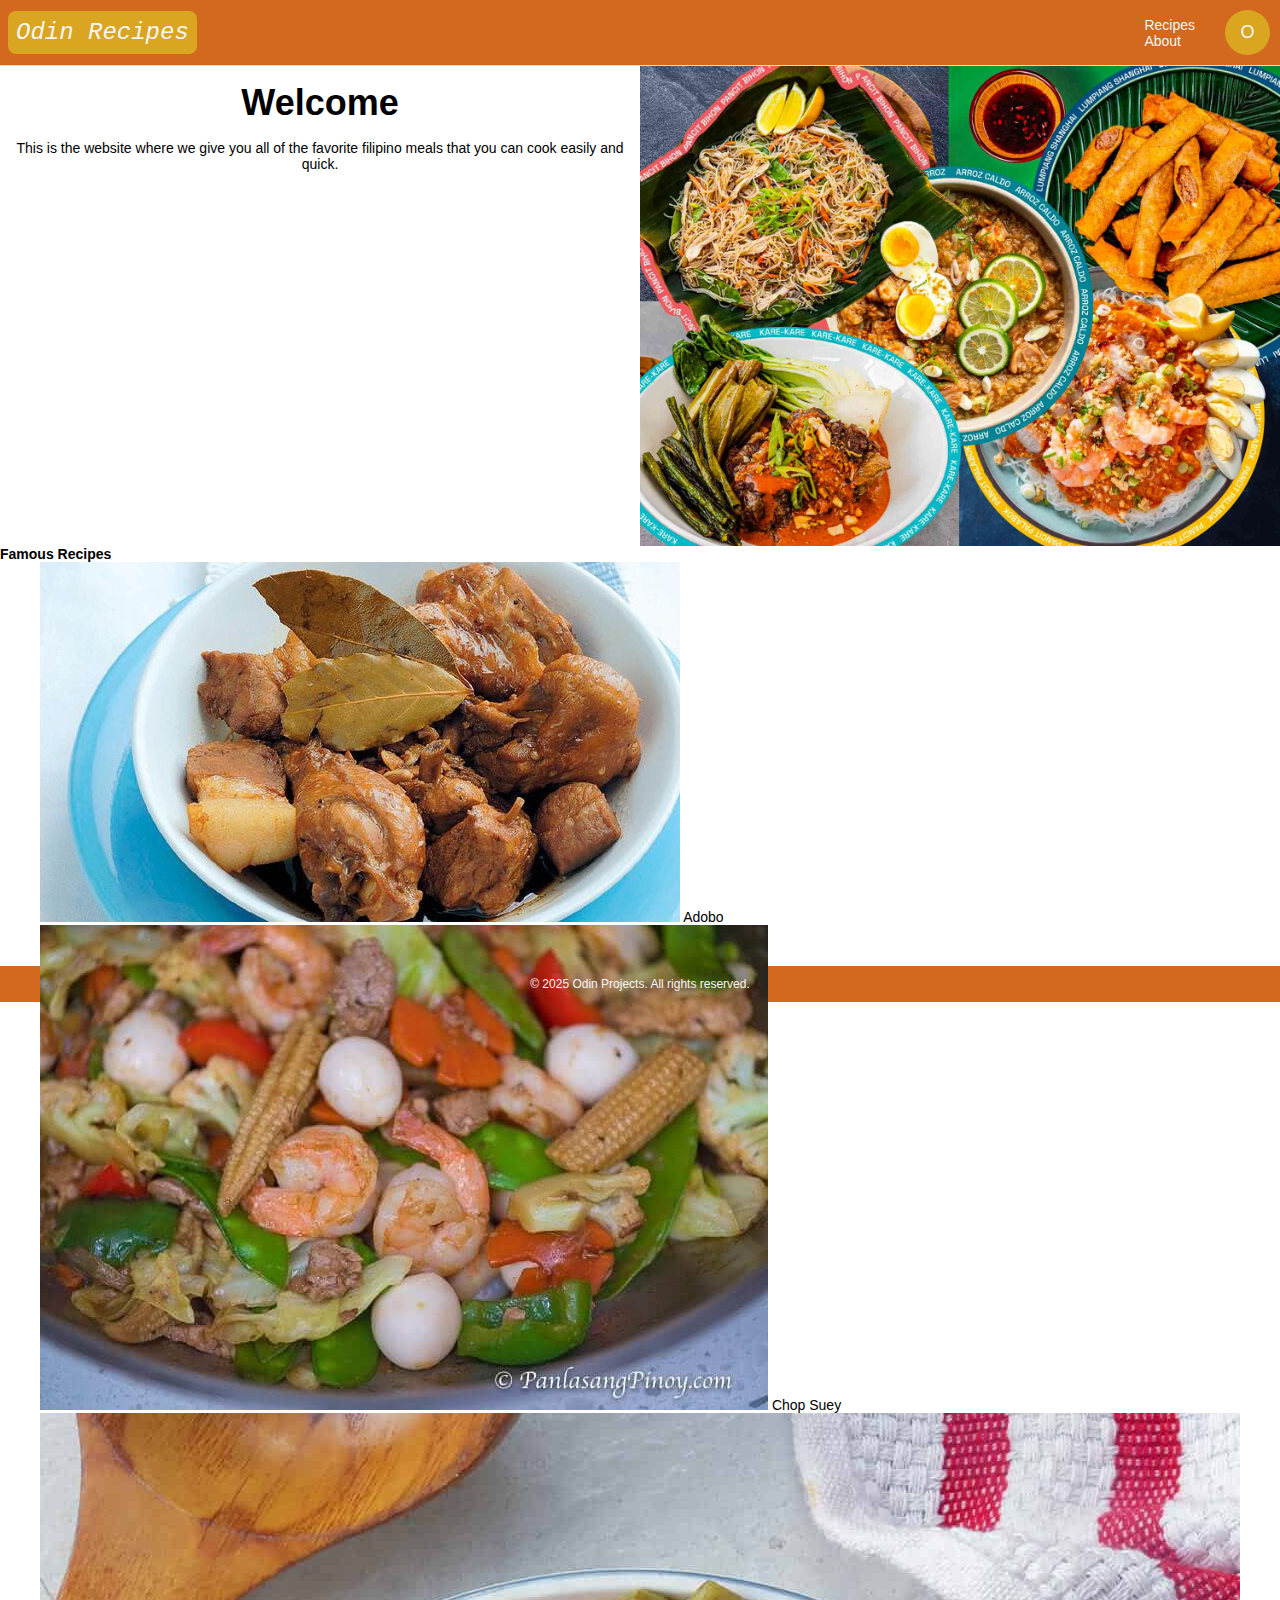
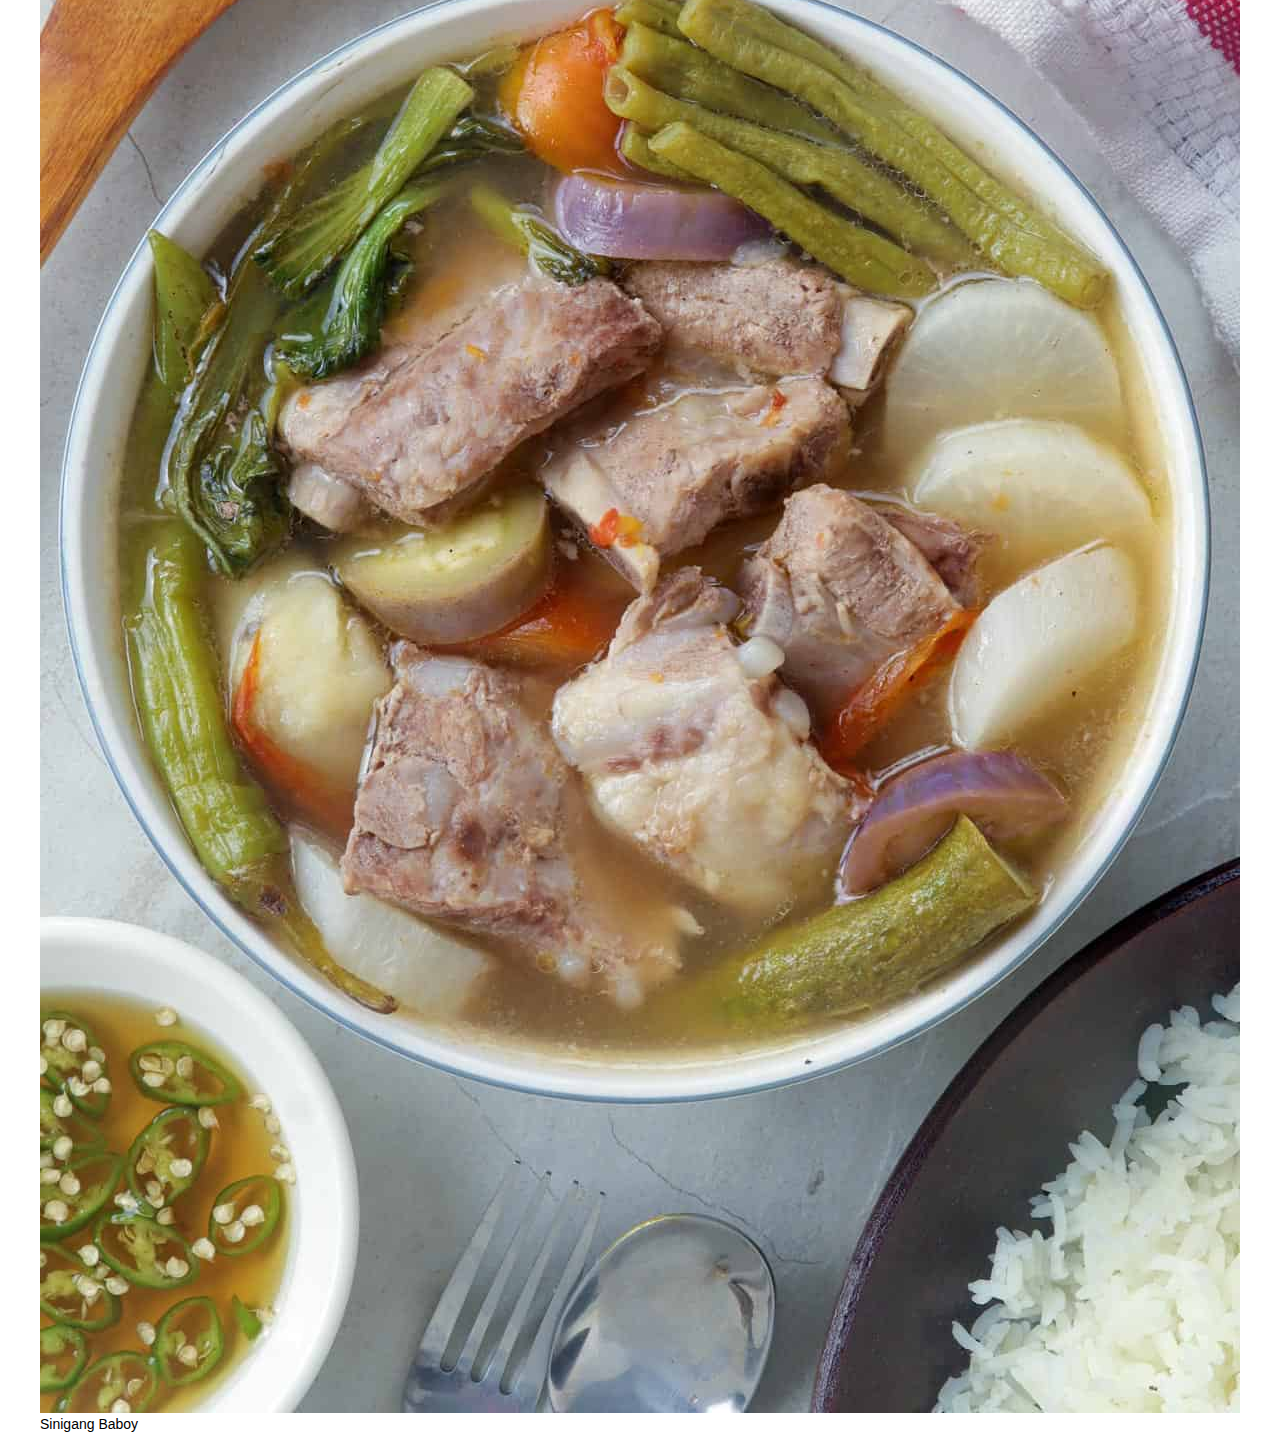
<file: index.html>
<!DOCTYPE html>
<html lang="en">
  <head>
    <meta charset="UTF-8">
    <meta http-equiv="X-UA-Compatible" content="IE=edge">
    <meta name="viewport" content="width=device-width, initial-scale=1.0">
    <title>Odin Recipes</title>
    <link rel="stylesheet" href="style.css">
  </head>
  <body>
    <div class="navbar">
      <a class="logo" href="index.html">Odin Recipes</a>
      <div class="navbar-links">
        <ul class="link-list">
          <li><a class="link" href="recipes.html">Recipes</a></li>
          <li><a class="link" href="about.html">About</a></li>
        </ul>
      </div>
      <div class="profile">O</div>
    </div>
    <div class="content">
      <div class="welcome">
        <div class="welcome-message">
          <h1>Welcome</h1>
          <p>This is the website where we give you all of the favorite filipino meals that you can cook easily and quick.</p>
        </div>
        <img class ="meal-home" src="./images/Filipino-Meal-Home.jpg" alt="Filipino Meals" width="640" height="480">
      </div>
      <div></div>
      <h2>Famous Recipes</h2>
      <ul class="grid">
        <li class="card">
          <img class="card-img" src="images/adobong-manok.jpg" alt="">
          <a class="card-link" href="recipes/adobong-manok.html">Adobo</a>
        </li>
        <li class="card">
          <img class="card-img" src="images/chopsuey.jpg" alt="">
          <a class="card-link" href="recipes/chopsuey.html">Chop Suey</a>
        </li>
        <li class="card">
          <img class="card-img" src="images/sinigang-baboy.jpg" alt="">
          <a class="card-link" href="recipes/sinigang-baboy.html">Sinigang Baboy</a>
        </li>
      </ul>
      </div>
    </div>
    <div class="footer">
      <p class="copyright">&copy; 2025 Odin Projects. All rights reserved.</p>
    </div>
  </body>
</html>
</file>
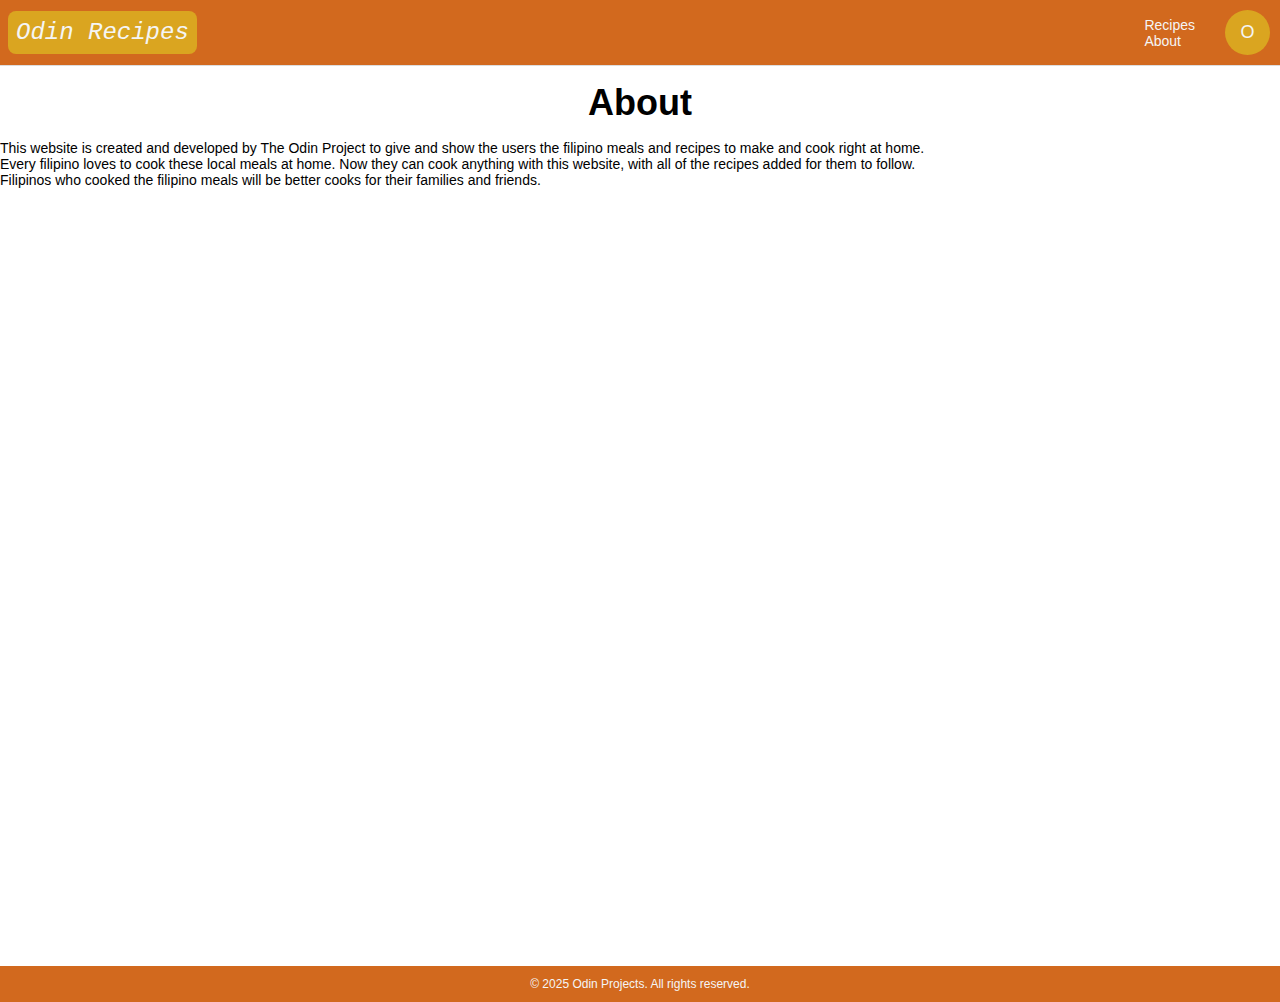
<file: about.html>
<!DOCTYPE html>
<html lang="en">
  <head>
    <meta charset="UTF-8">
    <meta http-equiv="X-UA-Compatible" content="IE=edge">
    <meta name="viewport" content="width=device-width, initial-scale=1.0">
    <title>About - Odin Recipes</title>
    <link rel="stylesheet" href="style.css">
  </head>
  <body>
    <div class="navbar">
      <a class="logo" href="index.html">Odin Recipes</a>
      <div class="navbar-links">
        <ul class="link-list">
          <li><a class="link" href="recipes.html">Recipes</a></li>
          <li><a class="link" href="about.html">About</a></li>
        </ul>
      </div>
      <div class="profile">O</div>
    </div>
    <div class="content">
      <h1>About</h1>
      <p class="about-content">
        This website is created and developed by The Odin Project to give and show the users the filipino
        meals and recipes to make and cook right at home.
      </p>
      <p class="about-content">
        Every filipino loves to cook these local meals at home. Now they can cook anything with this website, with all of the recipes added for them to follow.
      </p>
      <p class="about-content">
        Filipinos who cooked the filipino meals will be better cooks for their families and friends.
      </p>
    </div>
    <div class="footer">
      <p class="copyright">&copy; 2025 Odin Projects. All rights reserved.</p>
    </div>
  </body>
</html>
</file>
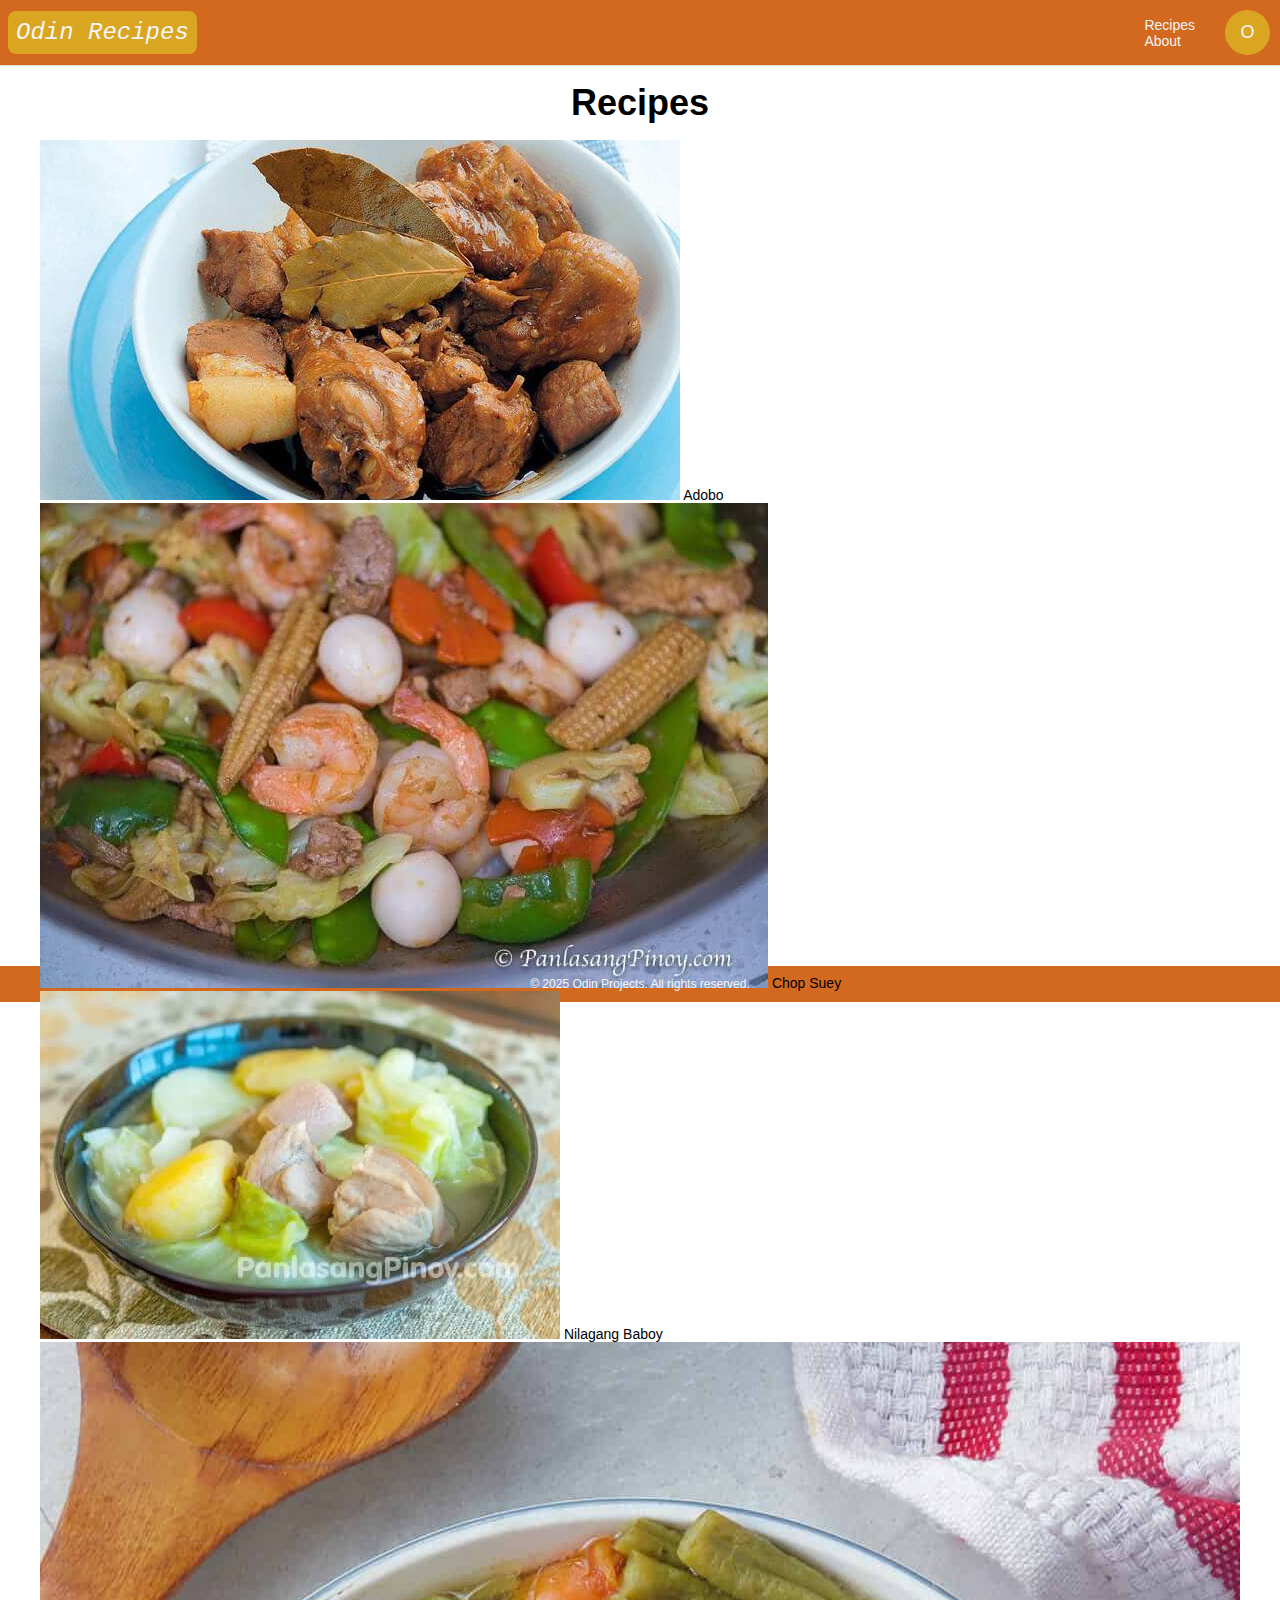
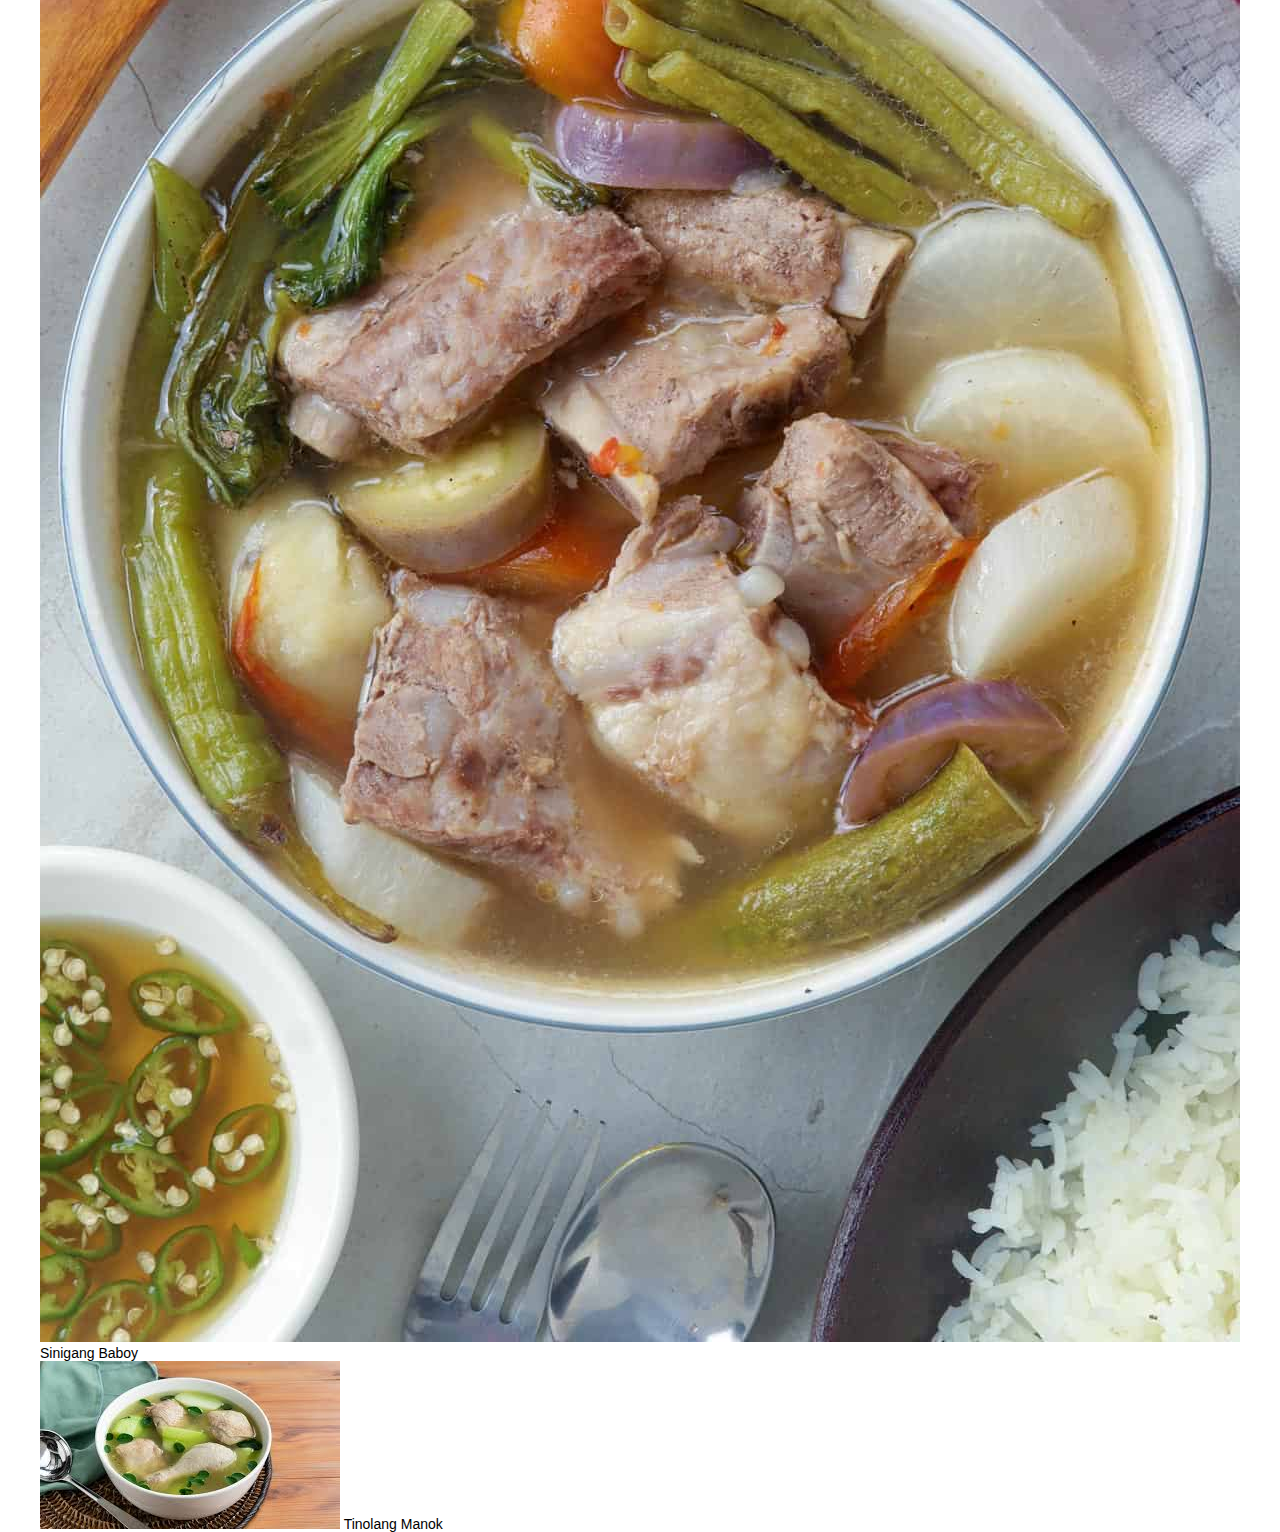
<file: recipes.html>
<!DOCTYPE html>
<html lang="en">
  <head>
    <meta charset="UTF-8">
    <meta http-equiv="X-UA-Compatible" content="IE=edge">
    <meta name="viewport" content="width=device-width, initial-scale=1.0">
    <title>Recipes - Odin Recipes</title>
    <link rel="stylesheet" href="style.css">
  </head>
  <body>
    <div class="navbar">
      <a class="logo" href="index.html">Odin Recipes</a>
      <div class="navbar-links">
        <ul class="link-list">
          <li><a class="link" href="recipes.html">Recipes</a></li>
          <li><a class="link" href="about.html">About</a></li>
        </ul>
      </div>
      <div class="profile">O</div>
    </div>
    <div class="content">
      <h1>Recipes</h1>
      <ul class="grid">
        <li class="card">
          <img class="card-img" src="images/adobong-manok.jpg" alt="">
          <a class="card-link" href="recipes/adobong-manok.html">Adobo</a>
        </li>
        <li class="card">
          <img class="card-img" src="images/chopsuey.jpg" alt="">
          <a class="card-link" href="recipes/chopsuey.html">Chop Suey</a>
        </li>
        <li class="card">
          <img class="card-img" src="images/nilagang-baboy.jpg" alt="">
          <a class="card-link" href="recipes/nilagang-baboy.html">Nilagang Baboy</a>
        </li>
        <li class="card">
          <img class="card-img" src="images/sinigang-baboy.jpg" alt="">
          <a class="card-link" href="recipes/sinigang-baboy.html">Sinigang Baboy</a>
        </li>
        <li class="card">
          <img class="card-img" src="images/tinolang-manok.jpg" alt="">
          <a class="card-link" href="recipes/tinolang-manok.html">Tinolang Manok</a>
        </li>
      </ul>
    </div>
    <div class="footer">
      <p class="copyright">&copy; 2025 Odin Projects. All rights reserved.</p>
    </div>
  </body>
</html>
</file>
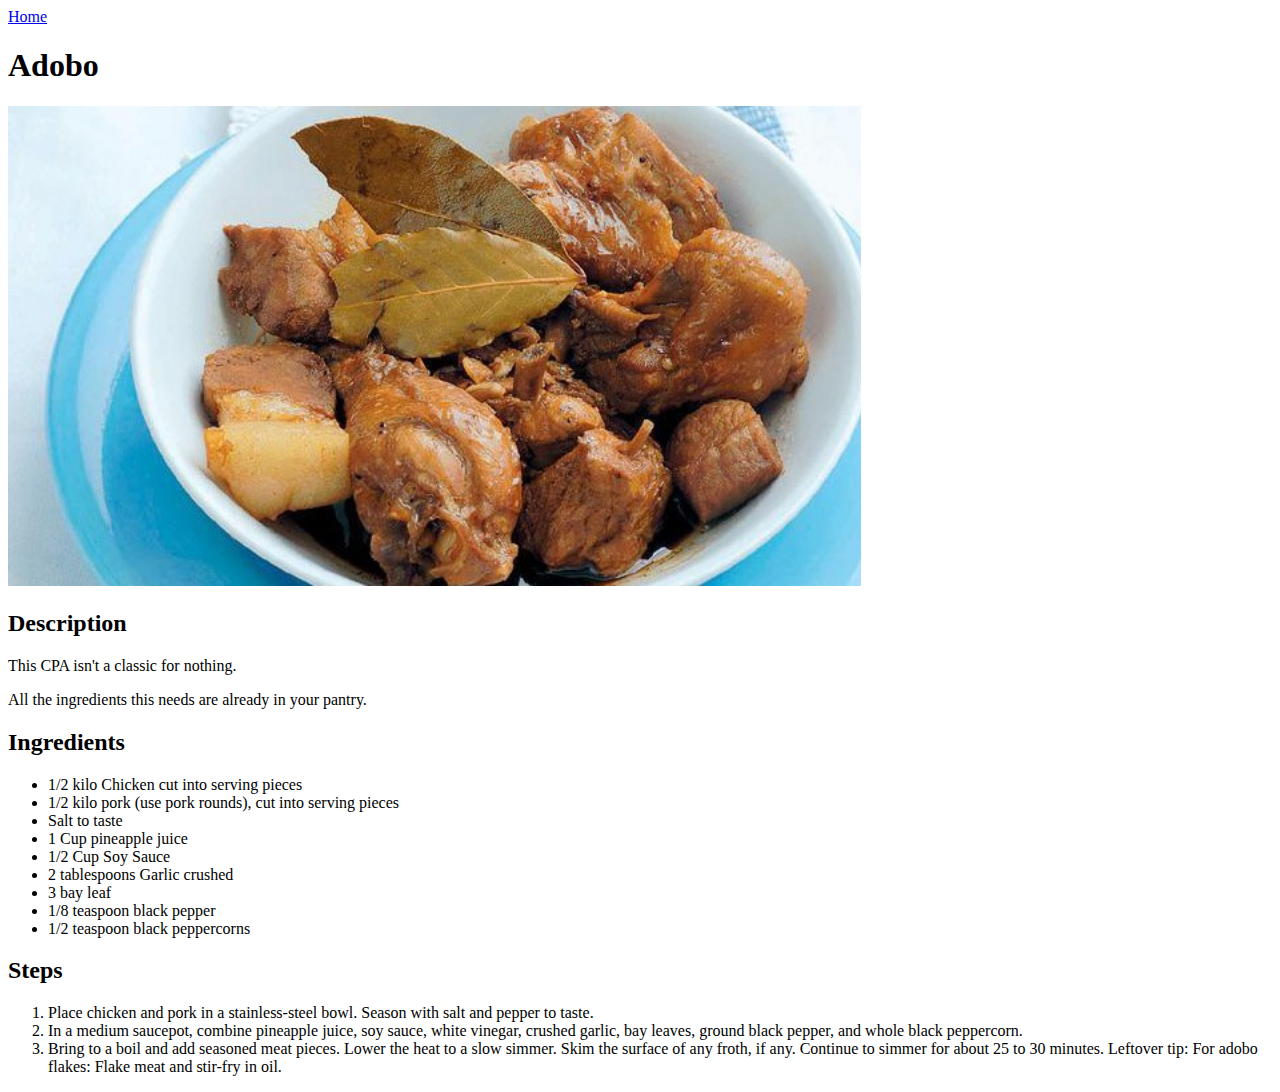
<file: recipes/adobo.html>
<!DOCTYPE html>
<html lang="en">
    <head> <meta charset="UTF-8"><title>Odin Recipes</title> </head>
    <body>
        <a href="../index.html">Home</a>
        <h1>Adobo</h1>
        <img src="../images/adobo.jpg" alt="Adobo" height="480" width="853">
        <h2>Description</h2>
        <p>This CPA isn't a classic for nothing.</p>
        <p>All the ingredients this needs are already in your pantry.</p>
        <h2>Ingredients</h2>
        <ul>
            <li>1/2 kilo Chicken cut into serving pieces</li>
            <li>1/2 kilo pork (use pork rounds), cut into serving pieces</li>
            <li>Salt to taste</li>
            <li>1 Cup pineapple juice</li>
            <li>1/2 Cup Soy Sauce</li>
            <li>2 tablespoons Garlic crushed</li>
            <li>3 bay leaf</li>
            <li>1/8 teaspoon black pepper</li>
            <li>1/2 teaspoon black peppercorns</li>
        </ul>
        <h2>Steps</h2>
        <ol>
            <li>Place chicken and pork in a stainless-steel bowl. Season with salt and pepper to taste.</li>
            <li>In a medium saucepot, combine pineapple juice, soy sauce, white vinegar, crushed garlic, bay leaves, ground black pepper, and whole black peppercorn.</li>
            <li>Bring to a boil and add seasoned meat pieces. Lower the heat to a slow simmer. Skim the surface of any froth, if any. Continue to simmer for about 25 to 30 minutes. Leftover tip:  For adobo flakes: Flake meat and stir-fry in oil.</li>
        </ol>
    </body>
</html>
</file>
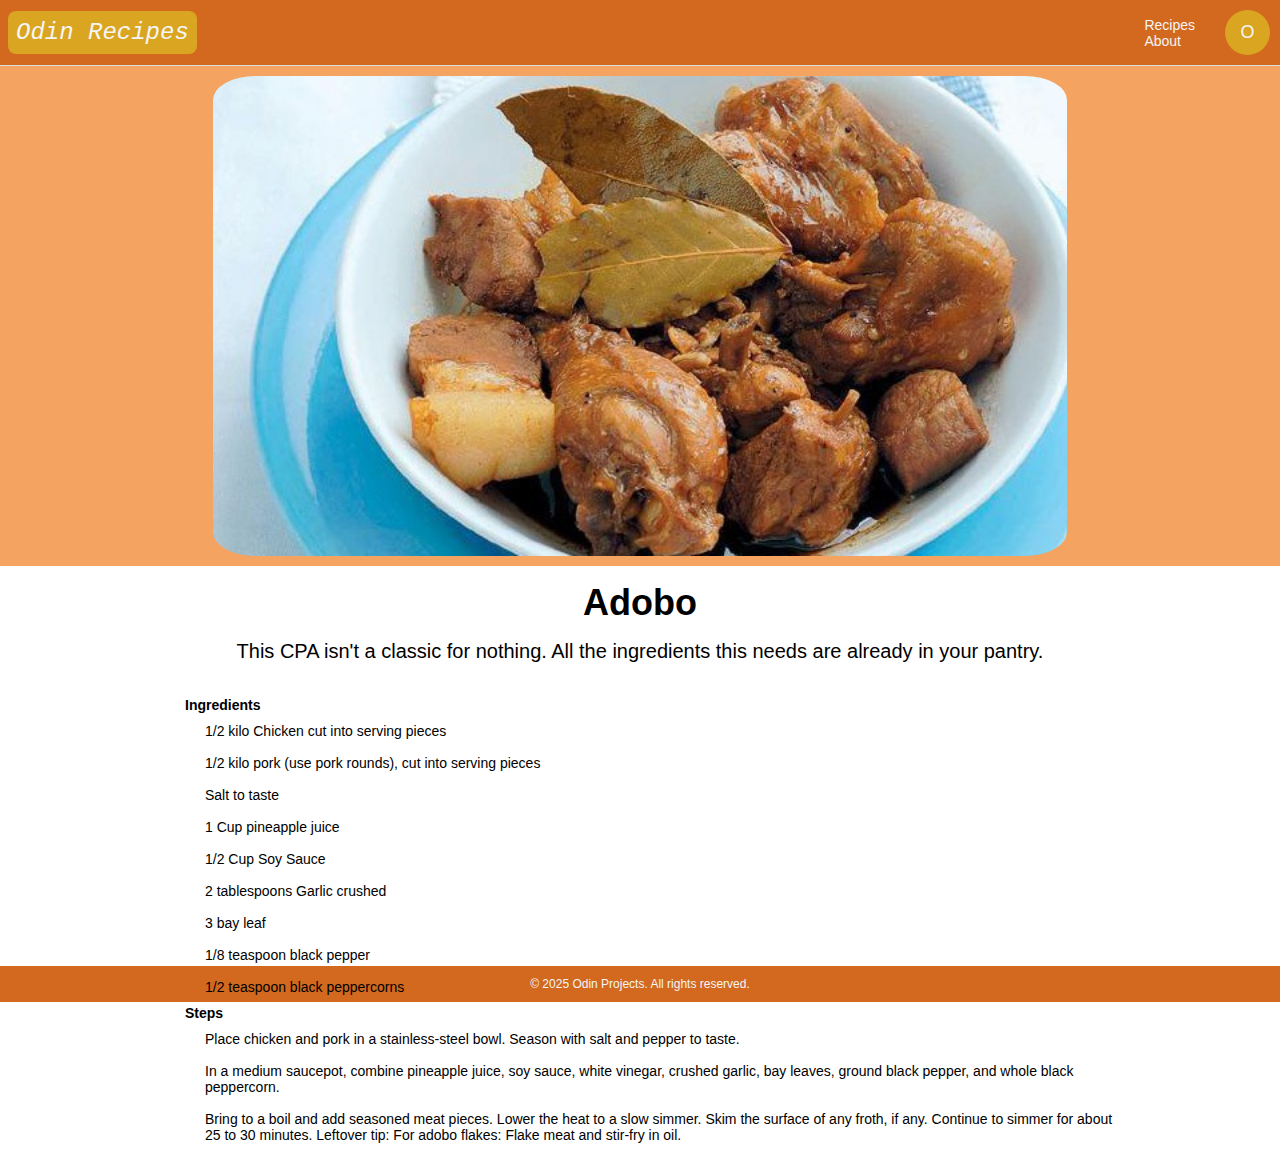
<file: recipes/adobong-manok.html>
<!DOCTYPE html>
<html lang="en">
  <head>
    <meta charset="UTF-8">
    <meta http-equiv="X-UA-Compatible" content="IE=edge">
    <meta name="viewport" content="width=device-width, initial-scale=1.0">
    <title>Odin Recipes</title>
    <link rel="stylesheet" href="../style.css">
    <link rel="stylesheet" href="recipe.css">
  </head>
  <body>
    <div class="navbar">
      <a class="logo" href="index.html">Odin Recipes</a>
      <div class="navbar-links">
        <ul class="link-list">
          <li><a class="link" href="recipes.html">Recipes</a></li>
          <li><a class="link" href="about.html">About</a></li>
        </ul>
      </div>
      <div class="profile">O</div>
    </div>
    <div class="content">
      <div class="meal-card">
        <img class="meal-img" src="../images/adobong-manok.jpg" alt="Adobo" height="480" width="853">
      </div>
      <h1>Adobo</h1>
      <p class="meal-info">This CPA isn't a classic for nothing. All the ingredients this needs are already in your pantry.</p>
      <div class="procedure">
        <div class="prc-center">
          <h2 class="meal-heading">Ingredients</h2>
          <ul class="recipe-list">
            <li>1/2 kilo Chicken cut into serving pieces</li>
            <li>1/2 kilo pork (use pork rounds), cut into serving pieces</li>
            <li>Salt to taste</li>
            <li>1 Cup pineapple juice</li>
            <li>1/2 Cup Soy Sauce</li>
            <li>2 tablespoons Garlic crushed</li>
            <li>3 bay leaf</li>
            <li>1/8 teaspoon black pepper</li>
            <li>1/2 teaspoon black peppercorns</li>
          </ul>
          <h2 class="meal-heading">Steps</h2>
          <ol class="recipe-list">
            <li>Place chicken and pork in a stainless-steel bowl. Season with salt and pepper to taste.</li>
            <li>In a medium saucepot, combine pineapple juice, soy sauce, white vinegar, crushed garlic, bay leaves, ground black pepper, and whole black peppercorn.</li>
            <li>Bring to a boil and add seasoned meat pieces. Lower the heat to a slow simmer. Skim the surface of any froth, if any. Continue to simmer for about 25 to 30 minutes. Leftover tip:  For adobo flakes: Flake meat and stir-fry in oil.</li>
          </ol>
        </div>
      </div>
    </div>
    <div class="footer">
      <p class="copyright">&copy; 2025 Odin Projects. All rights reserved.</p>
    </div>
  </body>
</html>
</file>
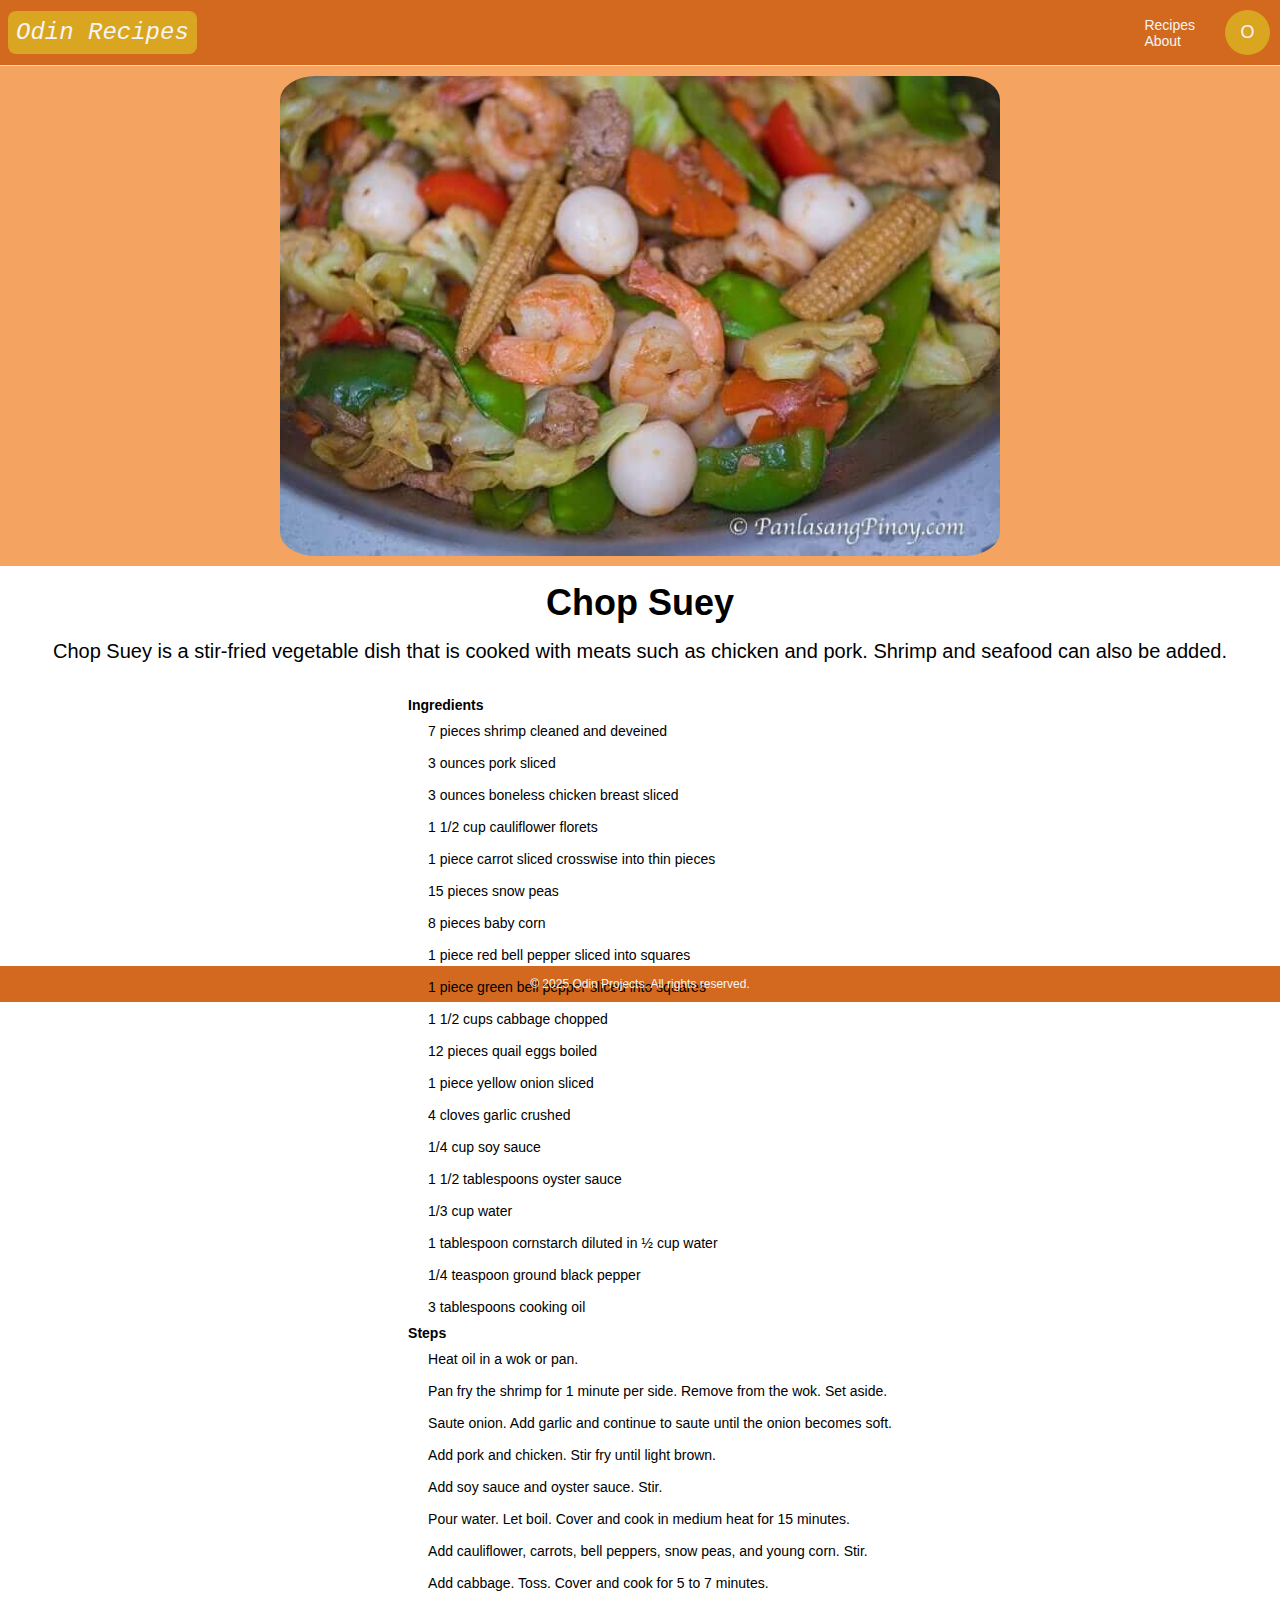
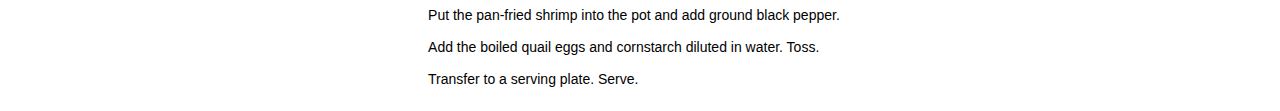
<file: recipes/chopsuey.html>
<!DOCTYPE html>
<html lang="en">
  <head>
    <meta charset="UTF-8">
    <meta http-equiv="X-UA-Compatible" content="IE=edge">
    <meta name="viewport" content="width=device-width, initial-scale=1.0">
    <title>Odin Recipes</title>
    <link rel="stylesheet" href="../style.css">
    <link rel="stylesheet" href="recipe.css">
  </head>
  <body>
    <div class="navbar">
      <a class="logo" href="index.html">Odin Recipes</a>
      <div class="navbar-links">
        <ul class="link-list">
          <li><a class="link" href="recipes.html">Recipes</a></li>
          <li><a class="link" href="about.html">About</a></li>
        </ul>
      </div>
      <div class="profile">O</div>
    </div>
    <div class="content">
      <div class="meal-card">
        <img class="meal-img" src="../images/chopsuey.jpg" alt="Chop Suey" height="480" width="853">
      </div>
      <h1>Chop Suey</h1>
      <p class="meal-info">Chop Suey is a stir-fried vegetable dish that is cooked with meats such as chicken and pork. Shrimp and seafood can also be added.</p>
      <div class="procedure">
        <div class="prc-center">
          <h2 class="meal-heading">Ingredients</h2>
          <ul class="recipe-list">
            <li>7 pieces shrimp cleaned and deveined</li>
            <li>3 ounces pork sliced</li>
            <li>3 ounces boneless chicken breast sliced</li>
            <li>1 1/2 cup cauliflower florets</li>
            <li>1 piece carrot sliced crosswise into thin pieces</li>
            <li>15 pieces snow peas</li>
            <li>8 pieces baby corn</li>
            <li>1 piece red bell pepper sliced into squares</li>
            <li>1 piece green bell pepper sliced into squares</li>
            <li>1 1/2 cups cabbage chopped</li>
            <li>12 pieces quail eggs boiled</li>
            <li>1 piece yellow onion sliced</li>
            <li>4 cloves garlic crushed</li>
            <li>1/4 cup soy sauce</li>
            <li>1 1/2 tablespoons oyster sauce</li>
            <li>1/3 cup water</li>
            <li>1 tablespoon cornstarch diluted in ½ cup water</li>
            <li>1/4 teaspoon ground black pepper</li>
            <li>3 tablespoons cooking oil</li>
          </ul>
          <h2 class="meal-heading">Steps</h2>
          <ol class="recipe-list">
            <li>Heat oil in a wok or pan.</li>
            <li>Pan fry the shrimp for 1 minute per side. Remove from the wok. Set aside.</li>
            <li>Saute onion. Add garlic and continue to saute until the onion becomes soft.</li>
            <li>Add pork and chicken. Stir fry until light brown.</li>
            <li>Add soy sauce and oyster sauce. Stir.</li>
            <li>Pour water. Let boil. Cover and cook in medium heat for 15 minutes.</li>
            <li>Add cauliflower, carrots, bell peppers, snow peas, and young corn. Stir.</li>
            <li>Add cabbage. Toss. Cover and cook for 5 to 7 minutes.</li>
            <li>Put the pan-fried shrimp into the pot and add ground black pepper.</li>
            <li>Add the boiled quail eggs and cornstarch diluted in water. Toss.</li>
            <li>Transfer to a serving plate. Serve.</li>
          </ol>
        </div>
      </div>
    </div>
    <div class="footer">
      <p class="copyright">&copy; 2025 Odin Projects. All rights reserved.</p>
    </div>
  </body>
</html>
</file>
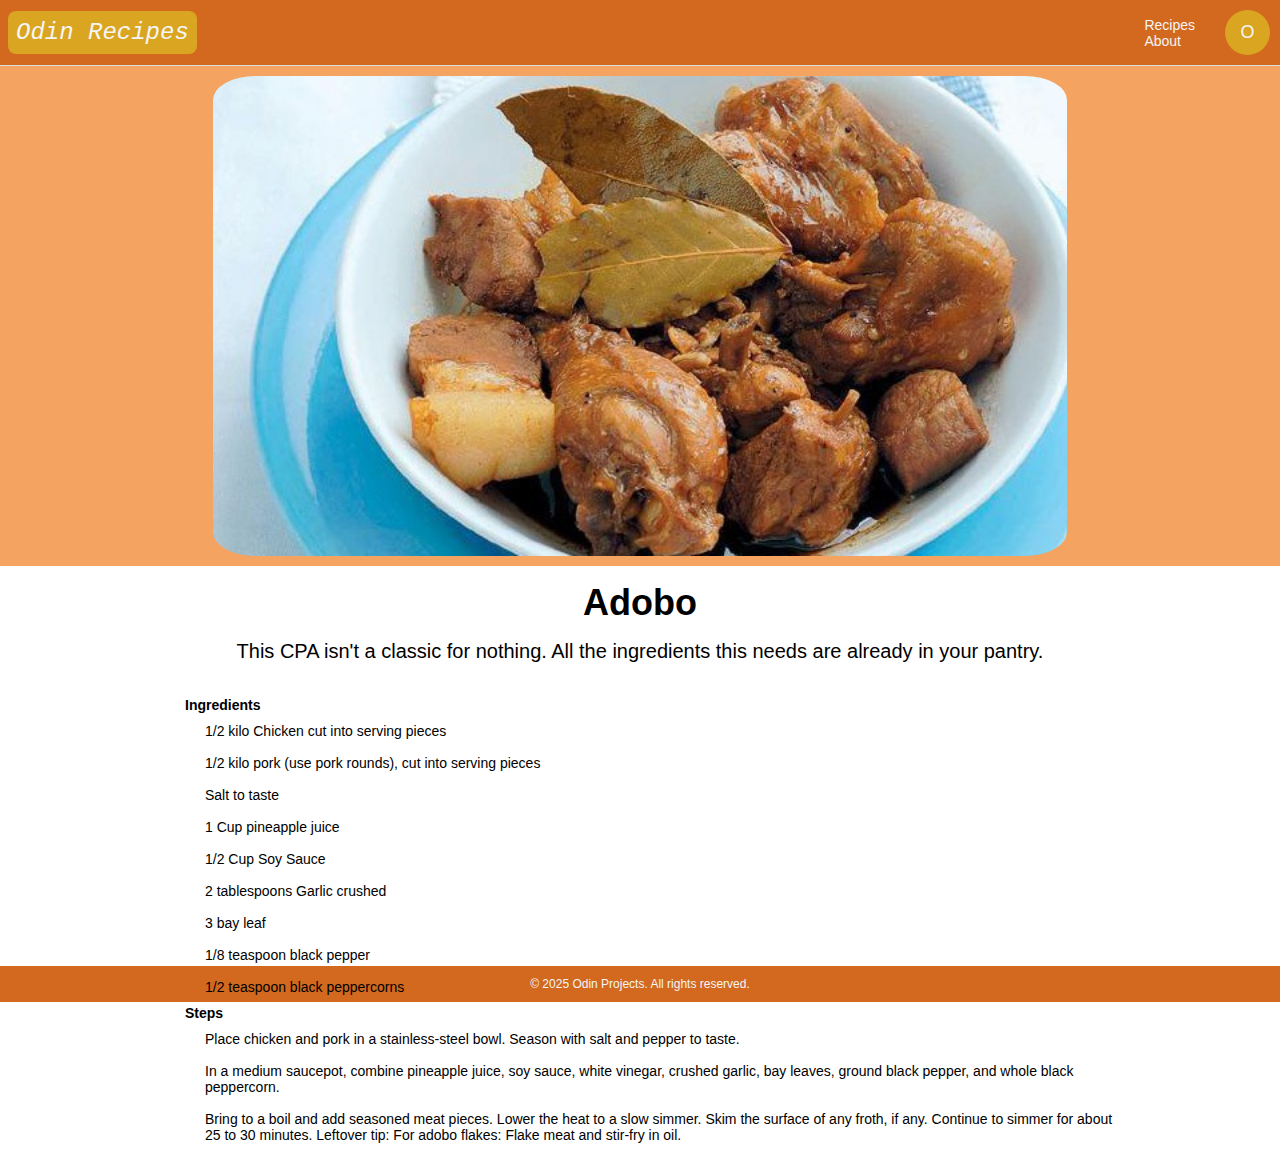
<file: recipes/nilaga.html>
<!DOCTYPE html>
<html lang="en">
  <head>
    <meta charset="UTF-8">
    <meta http-equiv="X-UA-Compatible" content="IE=edge">
    <meta name="viewport" content="width=device-width, initial-scale=1.0">
    <title>Odin Recipes</title>
    <link rel="stylesheet" href="../style.css">
    <link rel="stylesheet" href="recipe.css">
  </head>
  <body>
    <div class="navbar">
      <a class="logo" href="index.html">Odin Recipes</a>
      <div class="navbar-links">
        <ul class="link-list">
          <li><a class="link" href="recipes.html">Recipes</a></li>
          <li><a class="link" href="about.html">About</a></li>
        </ul>
      </div>
      <div class="profile">O</div>
    </div>
    <div class="content">
      <div class="meal-card">
        <img class="meal-img" src="../images/adobo.jpg" alt="Adobo" height="480" width="853">
      </div>
      <h1>Adobo</h1>
      <p class="meal-info">This CPA isn't a classic for nothing.
        All the ingredients this needs are already in your pantry.
      </p>
      <div class="procedure">
        <div class="prc-center">
          <h2 class="meal-heading">Ingredients</h2>
          <ul class="recipe-list">
            <li>1/2 kilo Chicken cut into serving pieces</li>
            <li>1/2 kilo pork (use pork rounds), cut into serving pieces</li>
            <li>Salt to taste</li>
            <li>1 Cup pineapple juice</li>
            <li>1/2 Cup Soy Sauce</li>
            <li>2 tablespoons Garlic crushed</li>
            <li>3 bay leaf</li>
            <li>1/8 teaspoon black pepper</li>
            <li>1/2 teaspoon black peppercorns</li>
          </ul>
          <h2 class="meal-heading">Steps</h2>
          <ol class="recipe-list">
            <li>Place chicken and pork in a stainless-steel bowl. Season with salt and pepper to taste.</li>
            <li>In a medium saucepot, combine pineapple juice, soy sauce, white vinegar, crushed garlic, bay leaves, ground black pepper, and whole black peppercorn.</li>
            <li>Bring to a boil and add seasoned meat pieces. Lower the heat to a slow simmer. Skim the surface of any froth, if any. Continue to simmer for about 25 to 30 minutes. Leftover tip:  For adobo flakes: Flake meat and stir-fry in oil.</li>
          </ol>
        </div>
      </div>
    </div>
    <div class="footer">
      <p class="copyright">&copy; 2025 Odin Projects. All rights reserved.</p>
    </div>
  </body>
</html>
</file>
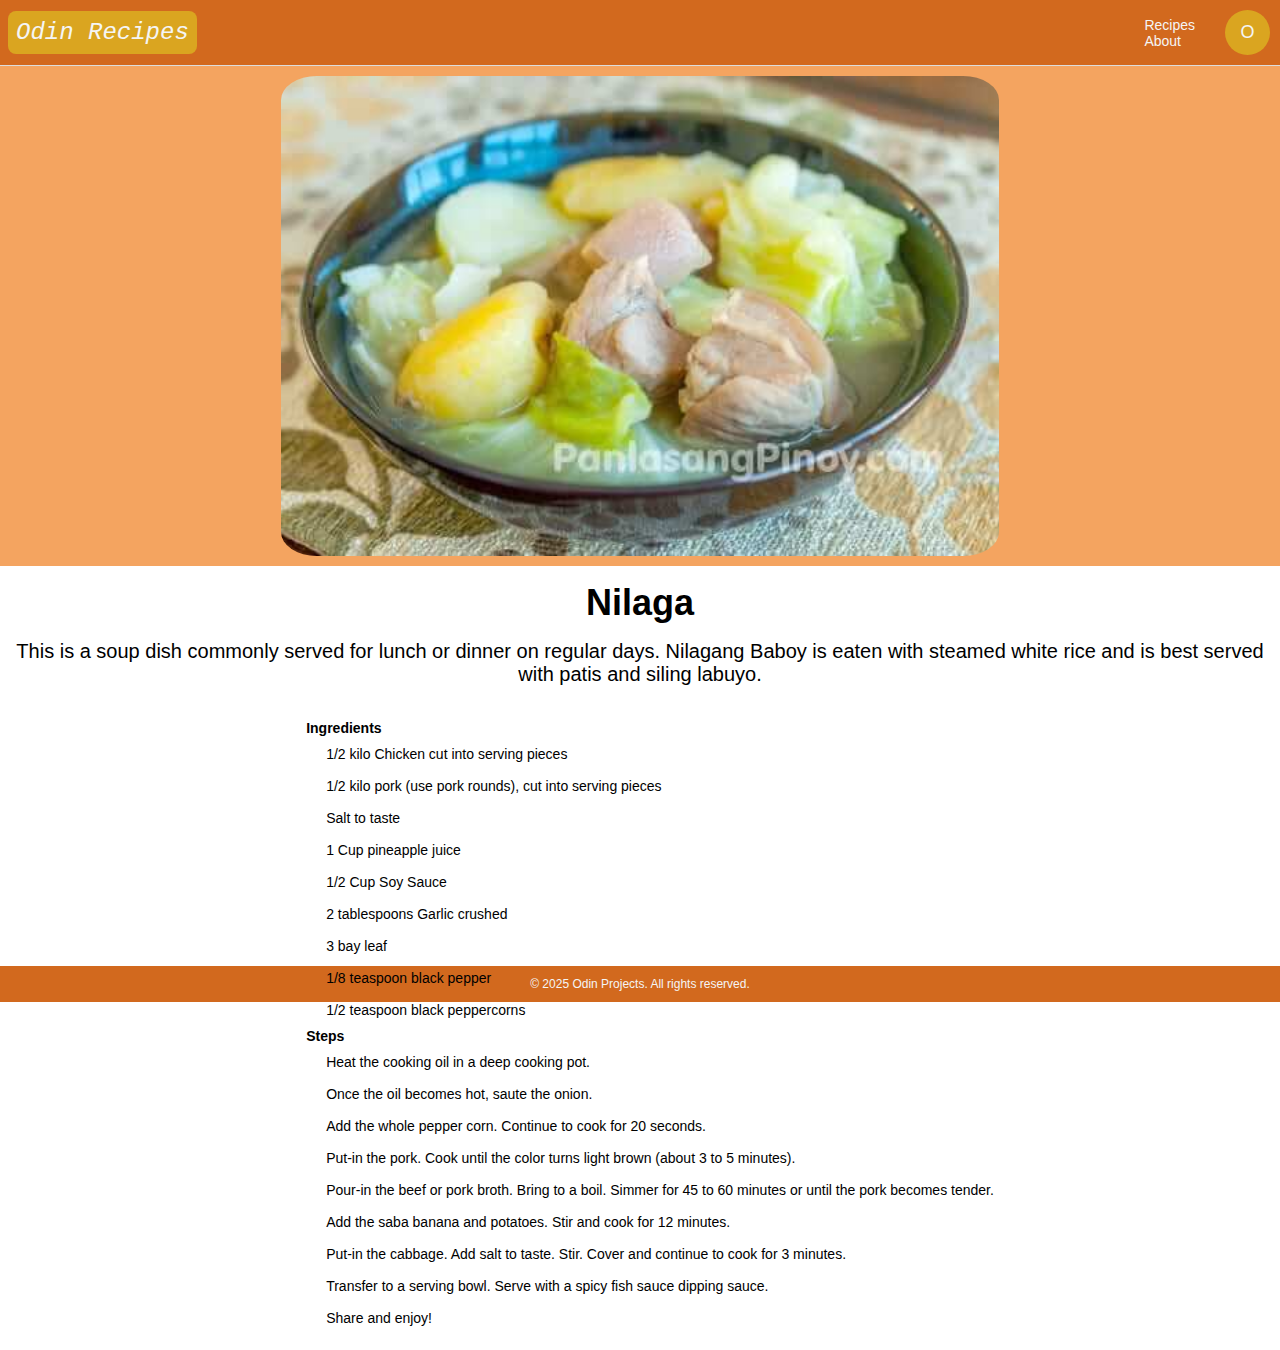
<file: recipes/nilagang-baboy.html>
<!DOCTYPE html>
<html lang="en">
  <head>
    <meta charset="UTF-8">
    <meta http-equiv="X-UA-Compatible" content="IE=edge">
    <meta name="viewport" content="width=device-width, initial-scale=1.0">
    <title>Odin Recipes</title>
    <link rel="stylesheet" href="../style.css">
    <link rel="stylesheet" href="recipe.css">
  </head>
  <body>
    <div class="navbar">
      <a class="logo" href="index.html">Odin Recipes</a>
      <div class="navbar-links">
        <ul class="link-list">
          <li><a class="link" href="recipes.html">Recipes</a></li>
          <li><a class="link" href="about.html">About</a></li>
        </ul>
      </div>
      <div class="profile">O</div>
    </div>
    <div class="content">
      <div class="meal-card">
        <img class="meal-img" src="../images/nilagang-baboy.jpg" alt="Adobo" height="480" width="853">
      </div>
      <h1>Nilaga</h1>
      <p class="meal-info">This is a soup dish commonly served for lunch or dinner on regular days.
         Nilagang Baboy is eaten with steamed white rice and is best served with patis and siling labuyo.
      </p>
      <div class="procedure">
        <div class="prc-center">
          <h2 class="meal-heading">Ingredients</h2>
          <ul class="recipe-list">
            <li>1/2 kilo Chicken cut into serving pieces</li>
            <li>1/2 kilo pork (use pork rounds), cut into serving pieces</li>
            <li>Salt to taste</li>
            <li>1 Cup pineapple juice</li>
            <li>1/2 Cup Soy Sauce</li>
            <li>2 tablespoons Garlic crushed</li>
            <li>3 bay leaf</li>
            <li>1/8 teaspoon black pepper</li>
            <li>1/2 teaspoon black peppercorns</li>
          </ul>
          <h2 class="meal-heading">Steps</h2>
          <ol class="recipe-list">
            <li>Heat the cooking oil in a deep cooking pot.</li>
            <li>Once the oil becomes hot, saute the onion.</li>
            <li>Add the whole pepper corn. Continue to cook for 20 seconds.</li>
            <li>Put-in the pork. Cook until the color turns light brown (about 3 to 5 minutes).</li>
            <li>Pour-in the beef or pork broth. Bring to a boil. Simmer for 45 to 60 minutes or until the pork becomes tender.</li>
            <li>Add the saba banana and potatoes. Stir and cook for 12 minutes.</li>
            <li>Put-in the cabbage. Add salt to taste. Stir. Cover and continue to cook for 3 minutes.</li>
            <li>Transfer to a serving bowl. Serve with a spicy fish sauce dipping sauce.</li>
            <li>Share and enjoy!</li>
          </ol>
        </div>
      </div>
    </div>
    <div class="footer">
      <p class="copyright">&copy; 2025 Odin Projects. All rights reserved.</p>
    </div>
  </body>
</html>
</file>
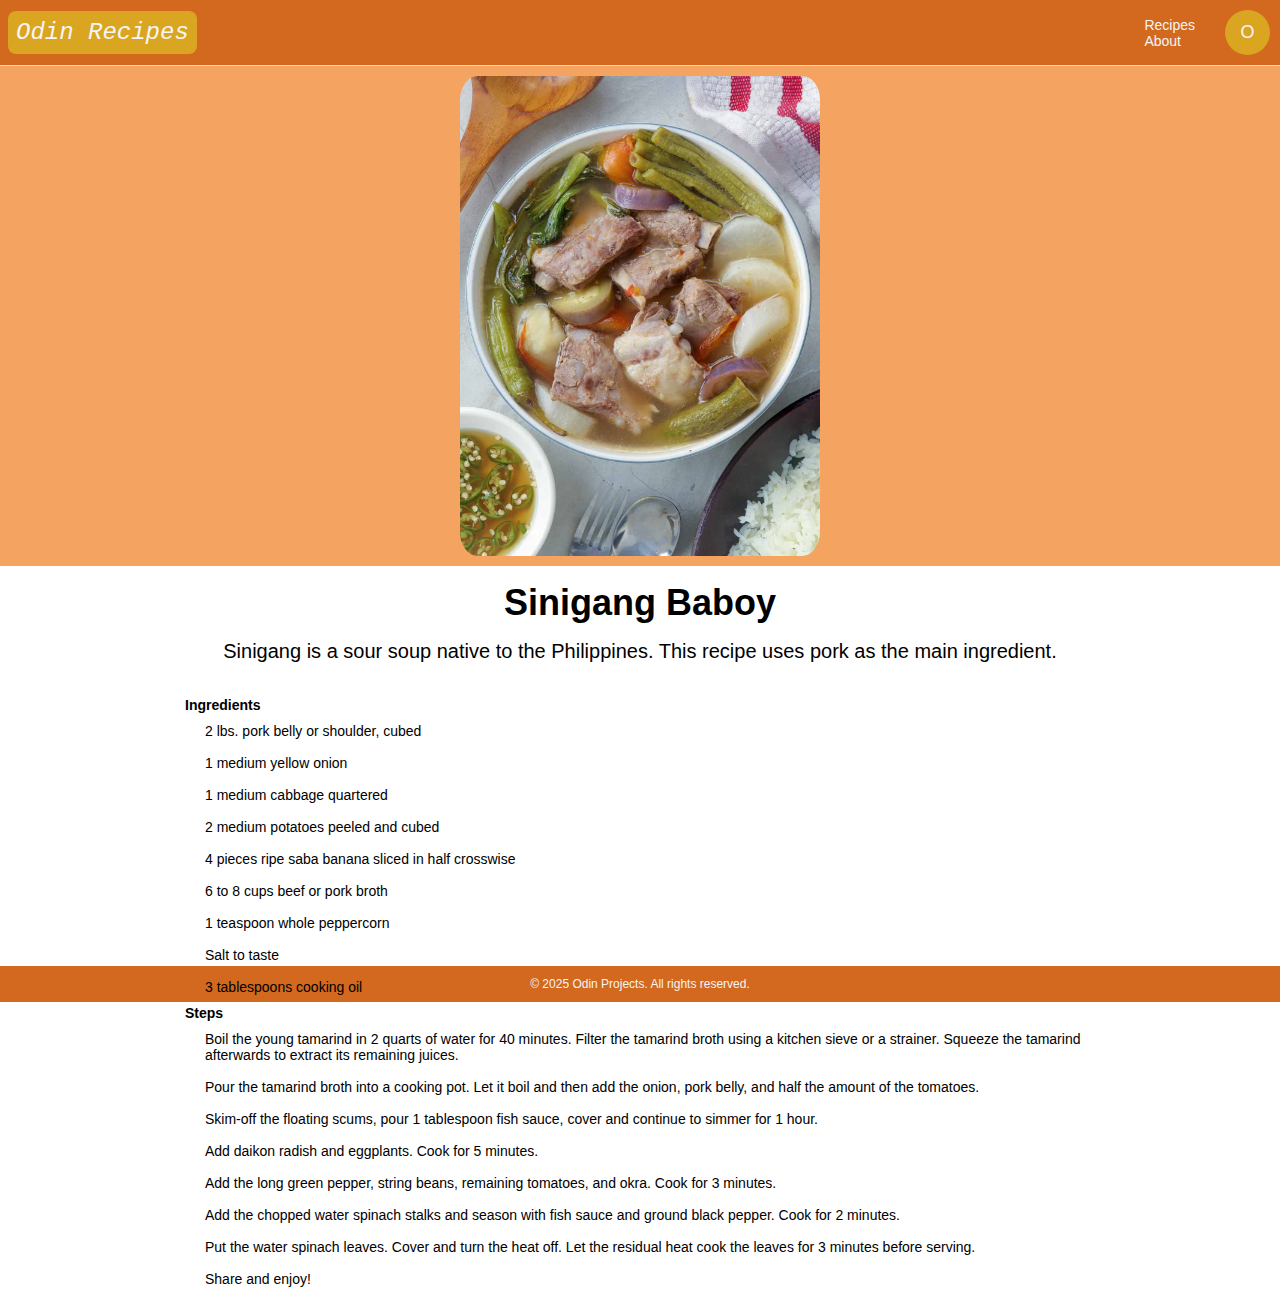
<file: recipes/sinigang-baboy.html>
<!DOCTYPE html>
<html lang="en">
  <head> <meta charset="UTF-8">
    <meta http-equiv="X-UA-Compatible" content="IE=edge">
    <meta name="viewport" content="width=device-width, initial-scale=1.0">
    <title>Odin Recipes</title>
    <link rel="stylesheet" href="../style.css">
    <link rel="stylesheet" href="recipe.css">
  </head>
  <body>
    <div class="navbar">
      <a class="logo" href="index.html">Odin Recipes</a>
      <div class="navbar-links">
        <ul class="link-list">
          <li><a class="link" href="recipes.html">Recipes</a></li>
          <li><a class="link" href="about.html">About</a></li>
        </ul>
      </div>
      <div class="profile">O</div>
    </div>
    <div class="content">
      <div class="meal-card">
        <img class="meal-img" src="../images/sinigang-baboy.jpg" alt="Sinigang Baboy" height="480" width="360">
      </div>
    <h1>Sinigang Baboy</h1>
    <p class="meal-info">Sinigang is a sour soup native to the Philippines. This recipe uses pork as the main ingredient.</p>
    <div class="procedure">
        <div class="prc-center">
          <h2 class="meal-heading">Ingredients</h2>
          <ul class="recipe-list">
            <li>2 lbs. pork belly or shoulder, cubed</li>
            <li>1 medium yellow onion</li>
            <li>1 medium cabbage quartered</li>
            <li>2 medium potatoes peeled and cubed</li>
            <li>4 pieces ripe saba banana sliced in half crosswise</li>
            <li>6 to 8 cups beef or pork broth</li>
            <li>1 teaspoon whole peppercorn</li>
            <li>Salt to taste</li>
            <li>3 tablespoons cooking oil</li>
          </ul>
          <h2 class="meal-heading">Steps</h2>
          <ol class="recipe-list">
            <li>Boil the young tamarind in 2 quarts of water for 40 minutes. Filter the tamarind broth using a kitchen sieve or a strainer. Squeeze the tamarind afterwards to extract its remaining juices.</li>
            <li>Pour the tamarind broth into a cooking pot. Let it boil and then add the onion, pork belly, and half the amount of the tomatoes.</li>
            <li>Skim-off the floating scums, pour 1 tablespoon fish sauce, cover and continue to simmer for 1 hour.</li>
            <li>Add daikon radish and eggplants. Cook for 5 minutes.</li>
            <li>Add the long green pepper, string beans, remaining tomatoes, and okra. Cook for 3 minutes.</li>
            <li>Add the chopped water spinach stalks and season with fish sauce and ground black pepper. Cook for 2 minutes.</li>
            <li>Put the water spinach leaves. Cover and turn the heat off. Let the residual heat cook the leaves for 3 minutes before serving.</li>
            <li>Share and enjoy!</li>
          </ol>
        </div>
      </div>
    </div>
    <div class="footer">
      <p class="copyright">&copy; 2025 Odin Projects. All rights reserved.</p>
    </div>
  </body>
</html>
</file>
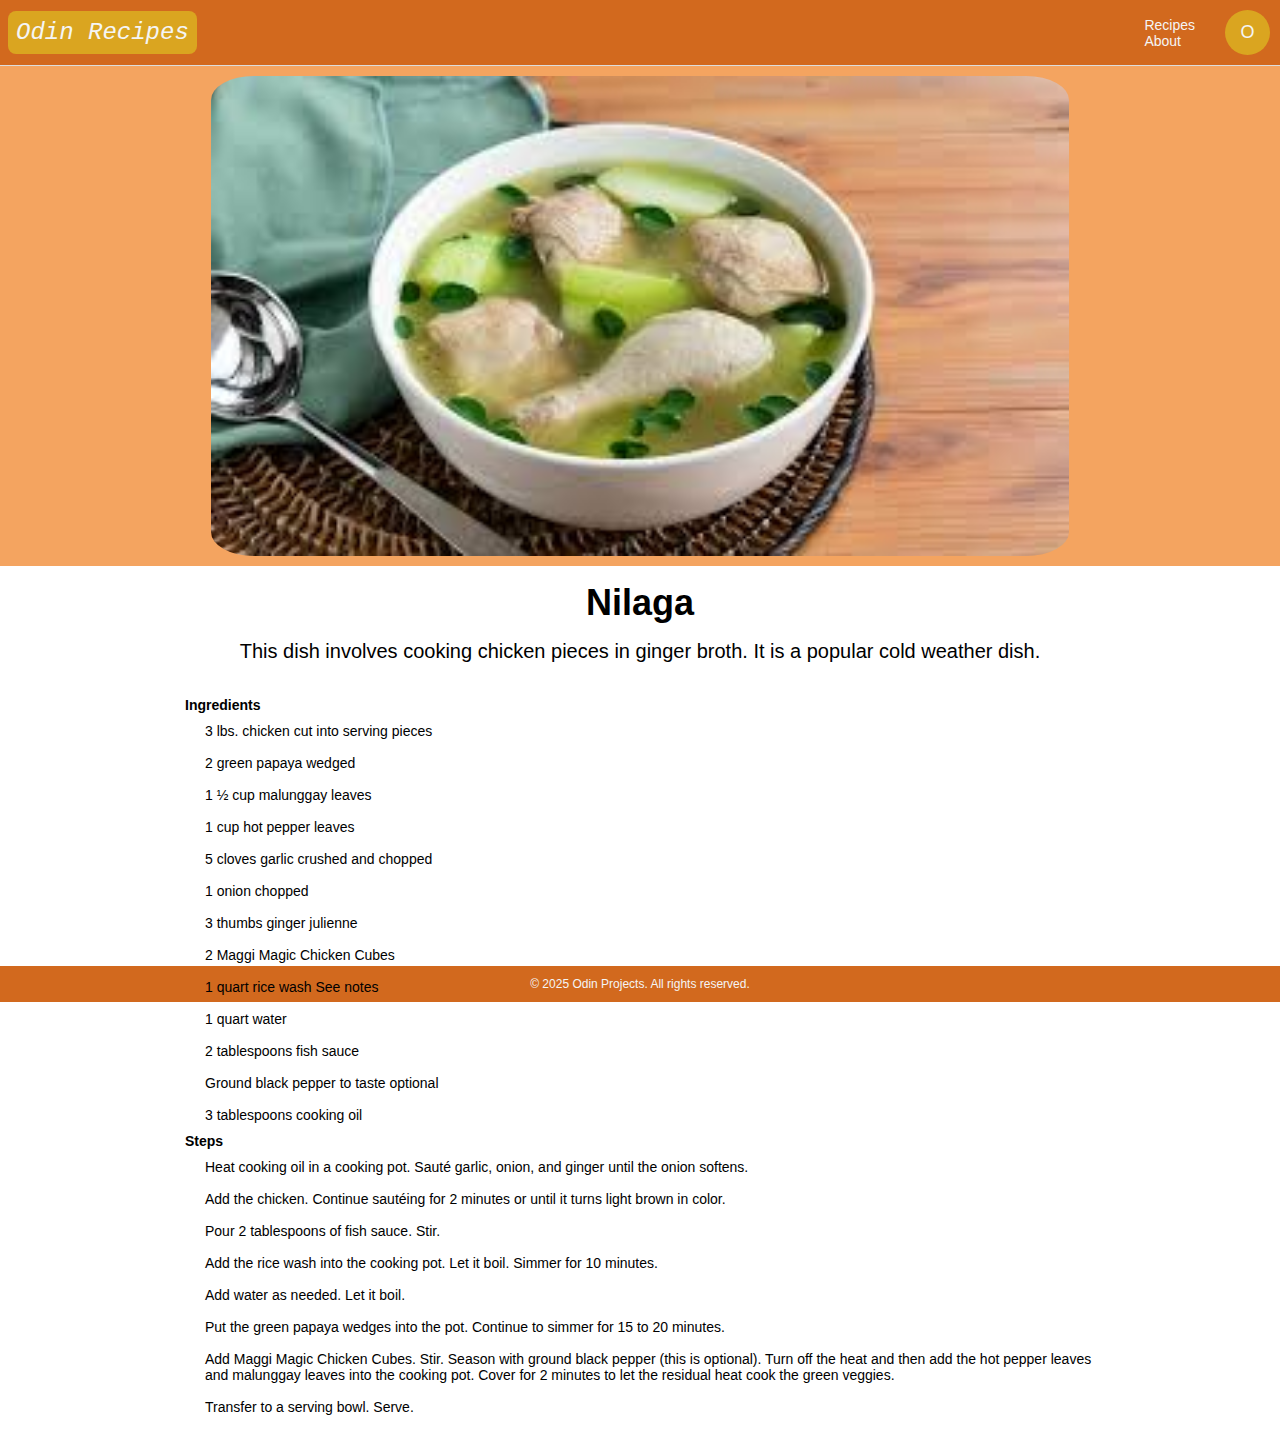
<file: recipes/tinolang-manok.html>
<!DOCTYPE html>
<html lang="en">
  <head>
    <meta charset="UTF-8">
    <meta http-equiv="X-UA-Compatible" content="IE=edge">
    <meta name="viewport" content="width=device-width, initial-scale=1.0">
    <title>Odin Recipes</title>
    <link rel="stylesheet" href="../style.css">
    <link rel="stylesheet" href="recipe.css">
  </head>
  <body>
    <div class="navbar">
      <a class="logo" href="index.html">Odin Recipes</a>
      <div class="navbar-links">
        <ul class="link-list">
          <li><a class="link" href="recipes.html">Recipes</a></li>
          <li><a class="link" href="about.html">About</a></li>
        </ul>
      </div>
      <div class="profile">O</div>
    </div>
    <div class="content">
      <div class="meal-card">
        <img class="meal-img" src="../images/tinolang-manok.jpg" alt="Adobo" height="480" width="853">
      </div>
      <h1>Nilaga</h1>
      <p class="meal-info">This dish involves cooking chicken pieces in ginger broth. It is a popular cold weather dish.</p>
      <div class="procedure">
        <div class="prc-center">
          <h2 class="meal-heading">Ingredients</h2>
          <ul class="recipe-list">
            <li>3 lbs. chicken cut into serving pieces</li>
            <li>2 green papaya wedged</li>
            <li>1 ½ cup malunggay leaves</li>
            <li>1 cup hot pepper leaves</li>
            <li>5 cloves garlic crushed and chopped</li>
            <li>1 onion chopped</li>
            <li>3 thumbs ginger julienne</li>
            <li>2 Maggi Magic Chicken Cubes</li>
            <li>1 quart rice wash See notes</li>
            <li>1 quart water</li>
            <li>2 tablespoons fish sauce</li>
            <li>Ground black pepper to taste optional</li>
            <li>3 tablespoons cooking oil</li>
          </ul>
          <h2 class="meal-heading">Steps</h2>
          <ol class="recipe-list">
            <li>Heat cooking oil in a cooking pot. Sauté garlic, onion, and ginger until the onion softens.</li>
            <li>Add the chicken. Continue sautéing for 2 minutes or until it turns light brown in color.</li>
            <li>Pour 2 tablespoons of fish sauce. Stir.</li>
            <li>Add the rice wash into the cooking pot. Let it boil. Simmer for 10 minutes.</li>
            <li>Add water as needed. Let it boil.</li>
            <li>Put the green papaya wedges into the pot. Continue to simmer for 15 to 20 minutes.</li>
            <li>Add Maggi Magic Chicken Cubes. Stir. Season with ground black pepper (this is optional). Turn off the heat and then add the hot pepper leaves and malunggay leaves into the cooking pot. Cover for 2 minutes to let the residual heat cook the green veggies.</li>
            <li>Transfer to a serving bowl. Serve.</li>
          </ol>
        </div>
      </div>
    </div>
    <div class="footer">
      <p class="copyright">&copy; 2025 Odin Projects. All rights reserved.</p>
    </div>
  </body>
</html>
</file>
<file: style.css>
*{
  font-family: Verdana, Geneva, Tahoma, sans-serif;
  font-size: 14px;
  color: black;
  margin: 0;
}

body{
  height: 100%;
}

.navbar {
  border-bottom: 1px solid #ddd;
  background-color:chocolate;
  display: flex;
  align-items: center;
  justify-content: flex-start;
  flex: 0 0 auto;
  margin: 0;
}

.logo {
  background-color:goldenrod;
  font-size: 24px;
  color: whitesmoke;
  font-style: oblique;
  font-family: 'Courier New', Courier, monospace;
  border-radius: 8px;
  padding: 8px;
  margin: 8px 8px;
}

h1 {
  text-align: center;
  font-size: 36px;
  margin: 16px;
}

li{
  list-style-type: none;
}

a{
  text-decoration: none;
}

.navbar-links{
  display: flex;
  flex-direction: row;
  justify-content: flex-end;
  align-items: center;
  flex: 1;
  padding: 0px 20px;
  gap: 0px 20px;
}

.link {
  color: whitesmoke;
}

.profile{
  background-color:goldenrod;
  color: whitesmoke;
  border-radius: 50%;
  width: 45px;
  height: 45px;
  display: flex;
  align-items: center;
  /* align-self: center; */
  justify-content: center;
  /* justify-items: center; */
  flex-shrink: 0;
  /* text-align: center; */
  font-size: large;
  margin: 10px;
}

.content {
  display: flex;
  flex-direction: column;
  flex: 1;
  height: 100vh;
}

.welcome {
  display: flex;
  flex-direction: row;
  /* align-items: center; */
  justify-content: center;
}

.welcome-message {
  display: flex;
  flex-direction: column;
  text-align: center;
}

.footer {
  background-color:chocolate;
  height: 36px;
  display: flex;
  justify-content: center;
  align-items: center;
}

.copyright {
  color: whitesmoke;
  font-size: 12px;
}
</file>
<file: recipes/recipe.css>
.meal-card {
  background-color: sandybrown;
  display: flex;
  justify-content: center;
  align-items: center;
  border: 10px solid transparent;
}

.meal-img{
  border-radius: 5%;
  max-width: 100%;
  width: auto;
  /* height: auto; */
  max-height: 800px;
  object-fit: cover;
  display: flex;
  justify-content: center;
  align-items: center;
  display:block;
}

.meal-info {
  font-size: 20px;
  text-align: center;
}

.procedure {
  display: flex;
  flex-direction: column;
  justify-content: center;
  align-items: center;
  gap: 10px;
  flex-wrap: wrap;
  flex: 1 1 200px;
}

.prc-center {
  display: block;
  align-items: flex-start;
  max-width: 950px;
  margin: 24px;
  flex: 0 1 auto;
}

.meal-heading {
  text-align: left;
  margin: 10px 20px;
}

.recipe-list {
  text-align: start;
  display: flex;
  flex-direction: column;
  flex-wrap: wrap;
  gap: 16px;
}
</file>
